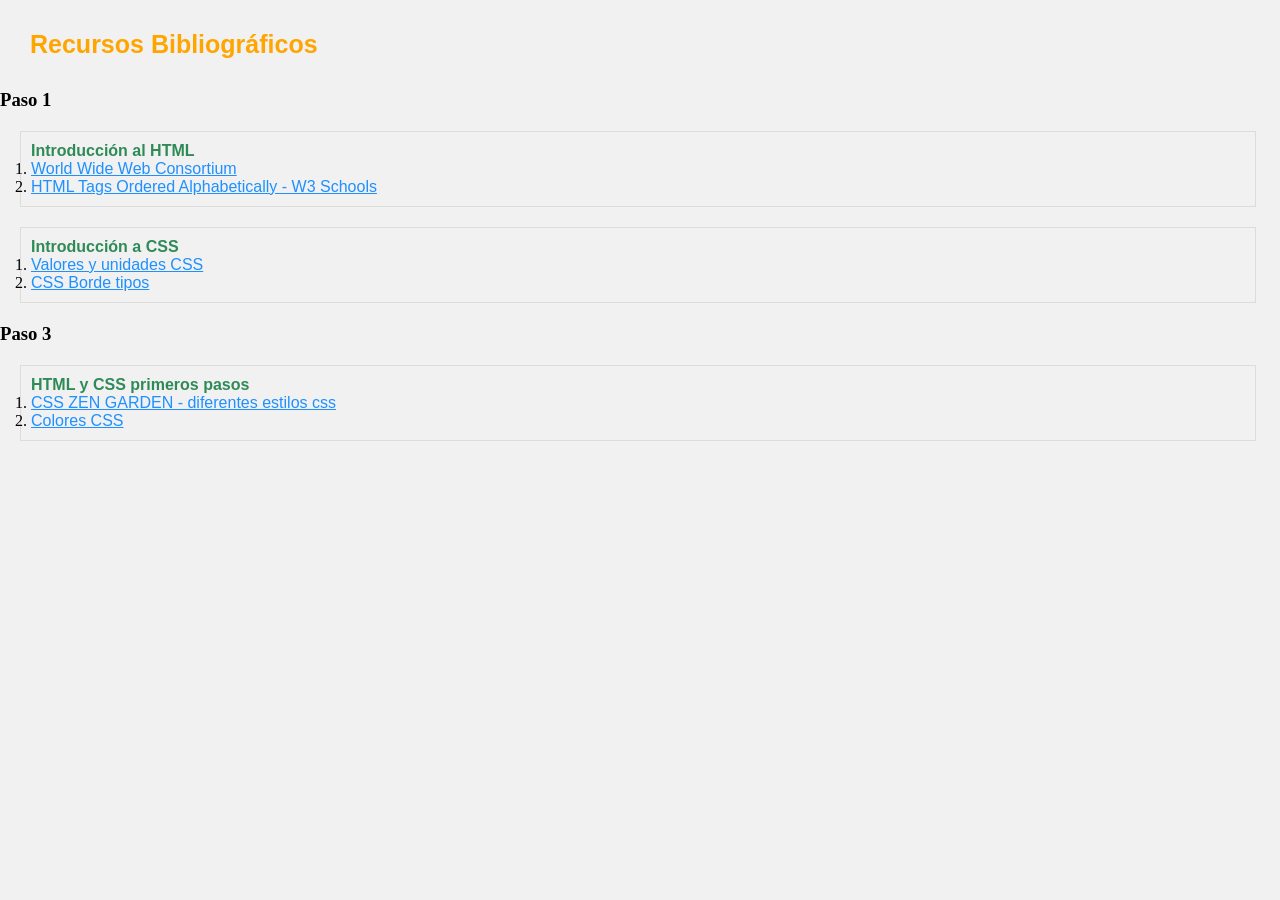
<file: index.html>
<!DOCTYPE html>
<html lang="es">
<head>
    <meta charset="UTF-8">
    <meta name="viewport" content="width=device-width, initial-scale=1.0">
    <title>Estructura HTML</title>
    <link rel="stylesheet" href="./style.css">
</head>
<body>
    <!-- <p>Con <code>!</code> tab se genera la estructura inicial</p>
    <kbd>! tab</kbd> -->
    <h1>Recursos Bibliográficos</h1>
    <h3>Paso 1</h3>
    <div class="contenido">
        <h4>Introducción al HTML</h4>
        <ol>
            <li>
                <a href="https://www.w3.org/">World Wide Web Consortium</a>
            </li>
            <li>
                <a href="https://www.w3schools.com/TAGS/default.asp">HTML Tags Ordered Alphabetically - W3 Schools</a>
            </li>
        </ol>
    </div>
    <div class="contenido">
        <h4>Introducción a CSS</h4>
        <ol>
            <li>
                <a href="https://developer.mozilla.org/es/docs/Learn/CSS/Building_blocks/Values_and_units">Valores y unidades CSS</a>
            </li>
            <li>
                <a href="https://www.w3schools.com/css/css_border.asp#">CSS Borde tipos</a>
            </li>
        </ol>
    </div>
    <h3>Paso 3</h3>
    <div class="contenido">
        <h4>HTML y CSS primeros pasos</h4>
        <ol>
            <li>
                <a href="https://www.csszengarden.com/pages/alldesigns/">CSS ZEN GARDEN - diferentes estilos css</a>
            </li>
            <li>
                <a href="https://www.w3schools.com/css/css_colors.asp">Colores CSS</a>
            </li>
        </ol>
    </div>
</body>
</html>
</file>
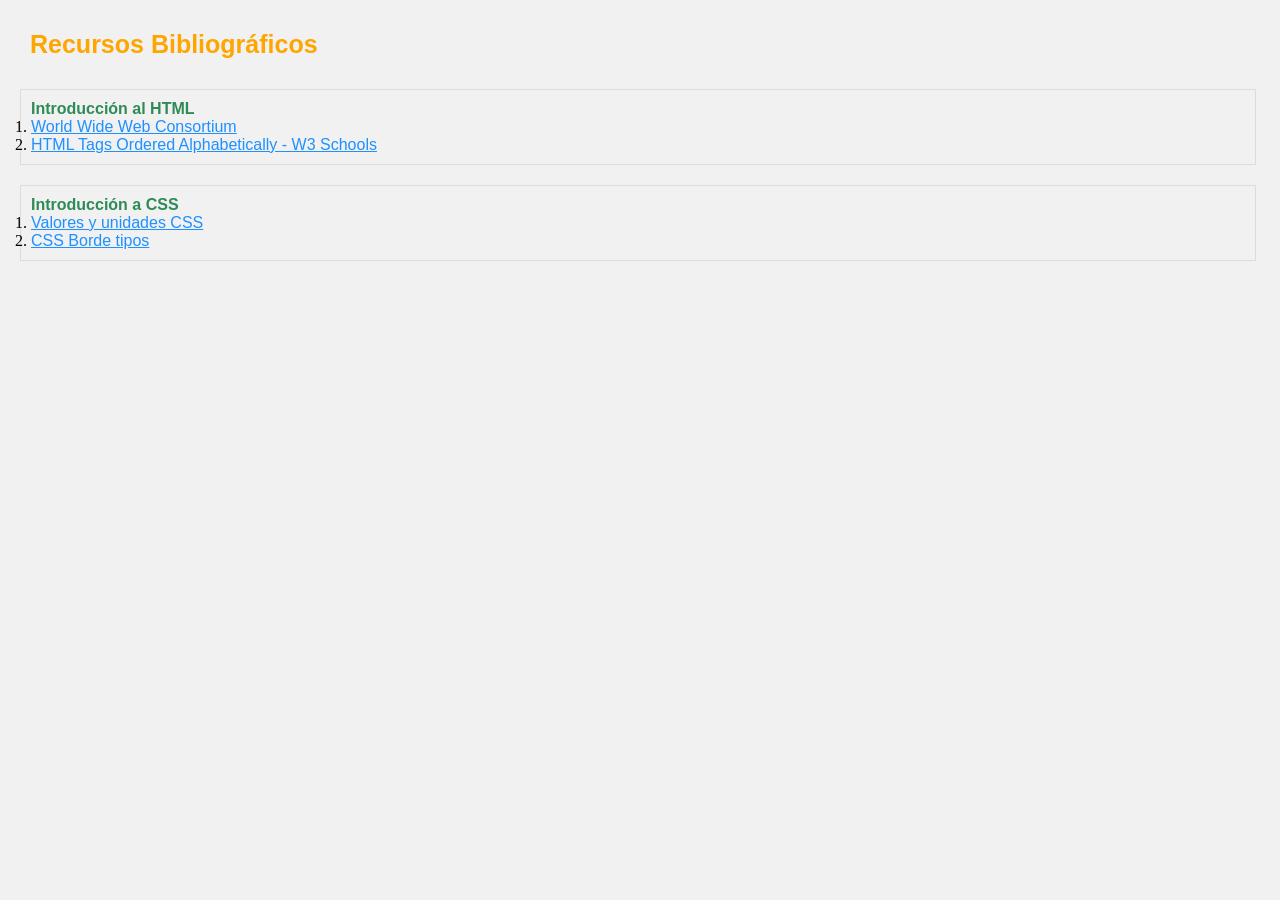
<file: estructura.html>
<!DOCTYPE html>
<html lang="es">
<head>
    <meta charset="UTF-8">
    <meta name="viewport" content="width=device-width, initial-scale=1.0">
    <title>Estructura HTML</title>
    <link rel="stylesheet" href="./style.css">
</head>
<body>
    <!-- <p>Con <code>!</code> tab se genera la estructura inicial</p>
    <kbd>! tab</kbd> -->
    <h1>Recursos Bibliográficos</h1>
    <div class="contenido">
        <h4>Introducción al HTML</h4>
        <ol>
            <li>
                <a href="https://www.w3.org/">World Wide Web Consortium</a>
            </li>
            <li>
                <a href="https://www.w3schools.com/TAGS/default.asp">HTML Tags Ordered Alphabetically - W3 Schools</a>
            </li>
        </ol>
    </div>
    <div class="contenido">
        <h4>Introducción a CSS</h4>
        <ol>
            <li>
                <a href="https://developer.mozilla.org/es/docs/Learn/CSS/Building_blocks/Values_and_units">Valores y unidades CSS</a>
            </li>
            <li>
                <a href="https://www.w3schools.com/css/css_border.asp#">CSS Borde tipos</a>
            </li>
        </ol>
    </div>
</body>
</html>
</file>
<file: style.css>
/* colores */
* {
    margin: 0px;
    padding: 0px;
    border: 0px;
}
body {
    background-color: #f1f1f1;
}
h1 {
    color: orange;
    font-size: 25px;
    font-family: "Helvetica Neue", Arial, Helvetica, sans-serif;
    margin: 20px;
    padding: 10px;
}

h4 {
    color: seagreen;
    font-family: "Helvetica Neue", Arial, Helvetica, sans-serif;
}

a {
    color: dodgerblue;
    font-family: "Helvetica Neue", Arial, Helvetica, sans-serif;
}
.contenido {
    margin: 20px 1.5em 20px 20px;
    border: 1px solid gainsboro;
    padding: 10px;
}
</file>
